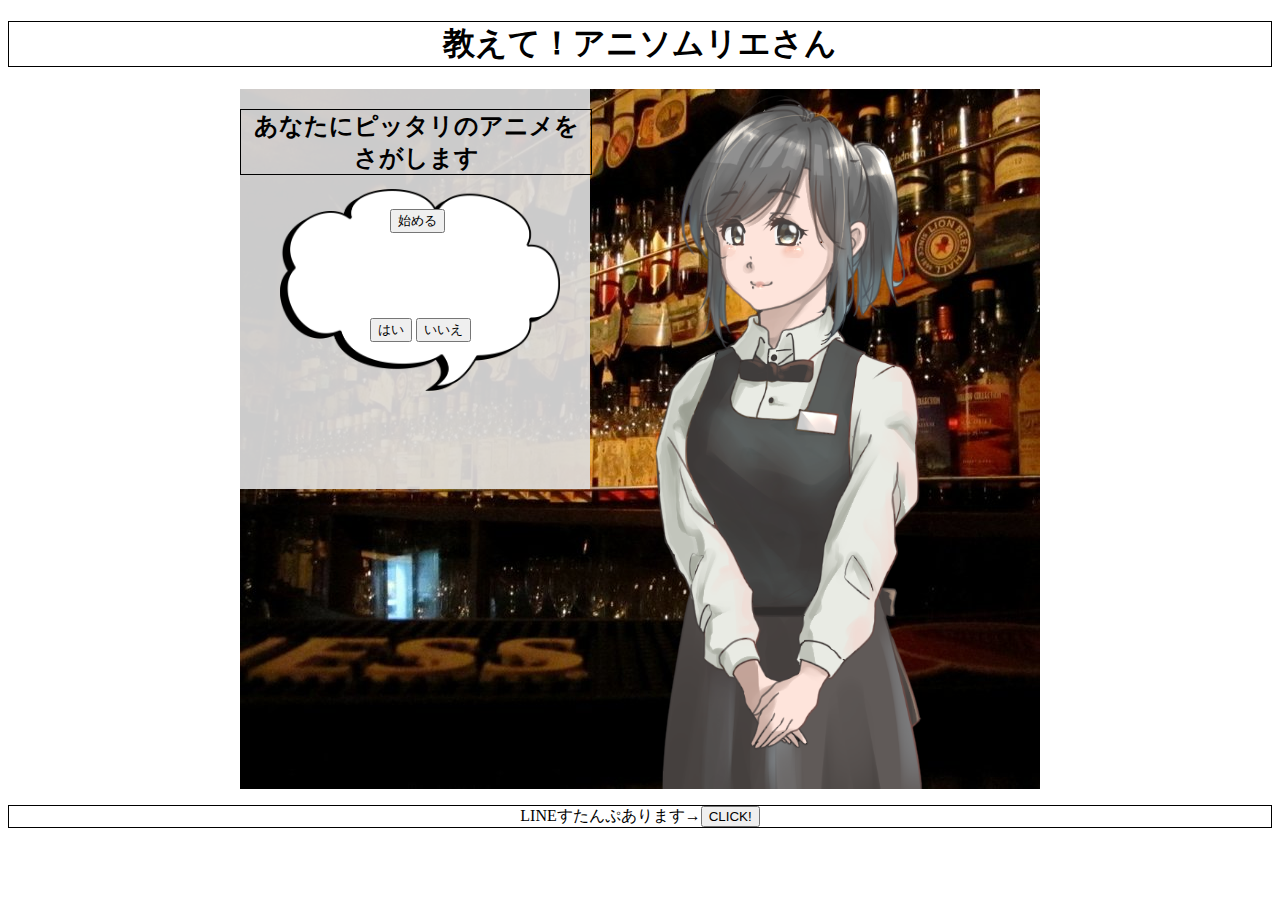
<file: app_anisommelier/templates/main.html>
<!DOCTYPE html>
<html xmlns="http://www.w3.org/1999/xhtml">
<head>
<script type="text/javascript" src="http://ajax.googleapis.com/ajax/libs/jquery/1.9.1/jquery.min.js"></script>
<script type="text/javascript" src="../static/jquery.socialbutton-1.9.1.min.js"></script>
<link rel="stylesheet" type="text/css" href="../static/layout.css" media="all">
<title>教えて！アニソムリエさん</title>
</head>

<body>
<dev id="header">
    <h1>教えて！アニソムリエさん</h1>
</dev>

<div id="main">
    <div id="contents">
        <h2>あなたにピッタリのアニメを<br>
            さがします</h2>
        <p><button id=start>始める</button></p>
        <script type="text/javascript">
            /*=====================================
                ボタンが押されたら次の質問へ
            =====================================*/
            $('#start').click(function(){
                startquestion();
            });
            /*=====================================
                ゲット
            =====================================*/
            function startquestion(){
                document.getElementById('mainimg').innerHTML='<img src="../images/anisom.png">'; //main画像を変更
                  $.ajax({
                    url:'/getdot',
                    type:'GET',
                    dataType:'json',
                    success:function(data){
                        var node = data[0];
                        var edge = data[1];
                        nodeSearch(node, edge, 0);
                    }
                });
            }
        </script>
        <p id="question"></p>
        <p id="choice">
            <button id="yes">はい</button>
            <button id="no">いいえ</button>
         </p>

         <div id="fukidashi">
             <img src="../images/fukidashi2.png">
         </div>

        <div id="subimg"></div>
        
        <div class="tweet"></div>

    </div>

    <div id="mainimg">
        <img src="../images/anisom.png">
    </div>

    <script type="text/javascript">
        function random(array, num) {
            var a = array;
            var t = [];
            var r = [];
            var l = a.length;
            var n = num < l ? num : l;
            while (n-- > 0) {
                var i = Math.random() * l | 0;
                r[n] = t[i] || a[i];
                --l;
                t[i] = t[l] || a[l];
            }
            return r;
        }
    </script>
    
    <script type="text/javascript">
    var contrlnum = 0; //クリックイベント制御用の変数
    var rand = 0;

        var nodeSearch = function (node, edge, nodeNum) { //ノード探索関数
            rand = (rand + Math.floor(Math.random()*10) + 1) % 24; //乱数生成,画像変更
            document.getElementById("subimg").innerHTML='<img src="../images/png/%d.png">'.replace("%d", rand);
            //alert(contrlnum);
            
            if (node[nodeNum].feature) { //node.featureに値が入っている場合は途中ノード
                var question = node[nodeNum].feature;
                $("#question").text(question); //質問を表示

                //questionにハイと答えた場合
                $('#no').one('click.%d'.replace('%d', contrlnum), function(){ 
                    //alert("hoge\n");                   
                    label: for (var i = 0; i < edge.length; i++) {
                        if (edge[i].now == nodeNum) {
                            nodeNum = edge[i].destination; //nodeNumをedge.destinationnに更新
                            break label;
                        }
                    }
                    $('#yes').off('click'.replace('%d', contrlnum)); //noは殺す
                    contrlnum = contrlnum + 1;
                    nodeSearch(node, edge, nodeNum); //再帰呼び出し
                });
                //questionにいいえと答えた場合
                $('#yes').one('click'.replace('%d', contrlnum), function() {　
                    label: for (var i = edge.length - 1; i >= 0; i--) {
                        if (edge[i].now == nodeNum) {
                            nodeNum = edge[i].destination; //nodeNumをedge.destinationに更新
                            break label;
                        }
                    }
                    $('#no').off('click'.replace('%d', contrlnum)); //yesは殺す
                    contrlnum = contrlnum + 1;
                    nodeSearch(node, edge, nodeNum);//再帰呼び出し
                });
            }
            else { //node.featureにfalseが入っている場合はゴールノードなのでnode.class_nameを出力
                var result = node[nodeNum].class_name;
                //alert(result);
                //$('#question').text(result);
                document.getElementById('mainimg').innerHTML='<img src="../images/anisom_2.png">'; //画像を変更
                $(function(){
                    $.getJSON("../static/output.json", function(hogehoge) {
                        var titleall = String(eval("hogehoge.name_" + result + ";"));
                        var titlearray = titleall.split(",");
                        var final = random(titlearray, 2);
                        //alert(final);
                        $('#question').html(final[0] + ", \n" + final[1]);
                        $(function(){
                            $('.tweet').socialbutton('twitter', {
                            button: 'horizontal',
                            text: 'あなたにおすすめのアニメは，\n%aです！！\n#アニソムリエさん'.replace('%a', final[0] + ", " + final[1])
                            });
                        });
                    });
                });
            }
            return 0;
        }
    </script>
</div>

<div id="footer">
    <p>LINEすたんぷあります→<input type="button" value="CLICK!" onClick="window.open('http://line.me/S/sticker/1397292')"></p>
</div>

</body>
</html>
</file>
<file: app_anisommelier/static/layout.css>
@charset "Shift_JIS";

/*============================================
header
============================================*/
#header h1{
    text-align: center;
    border: 1px solid #000;
}

/*============================================
main
============================================*/
#main{
    width: 800px;
    height: 700px;
    overflow: hidden;
    margin: 0 auto;
    background: #CCCCCC;
    background-image: url("../images/background.jpg")
}

#contents{
    float: left;
    position: relative;
    width: 350px;
    height: 400px;
    background-color: rgba(220, 220, 220, 0.92);
}
#contents h2{
    position: absolute;
    width: 100%;
    text-align: center;
    z-index: 2;
    border: 1px solid #000;
} 
#start{
    position: absolute;
    top: 120px;
    left: 150px;
    z-index: 2;
    /*border: 1px solid #000;*/
}
#question{
    position: absolute;
    top: 144px;
    left: 80px;
    width: 200px;
    z-index: 2;
    /*border: 1px solid #000;*/
}
#choice{
    position: absolute;
    top: 213px;
    left: 130px;
    z-index: 3;
}
#subimg{
    position: absolute;
    top: 250px;
    left: 90px;
    width: 200px;
    height: 150px;
    z-index: 2;
    /*background: #FF0000;*/
}
#subimg img{
    height: 100%;
    z-index: 2;
}
#fukidashi{
    position: absolute;
    top: 100px;
    left: 40px;
    width: 280px;
    height: 200px;
    z-index: 1;
    /*background: #FF0000;*/
}
#fukidashi img{
    width: 100%;
    z-index: 1;
}
.tweet{
    position: absolute;
    right: 10px;
    bottom: 0px;
}

#mainimg{
    position: relative;
    float: left;
    width: 400px;
    height: 700px;
    /*background:#27C42A;*/
}
#mainimg img{
    position: absolute;
    left: 30px;
    height: 100%;
    /*border: 1px solid #FF0000;*/
}

/*============================================
footer
============================================*/
#footer p{
    text-align: center;
    border: 1px solid #000;
}
</file>
